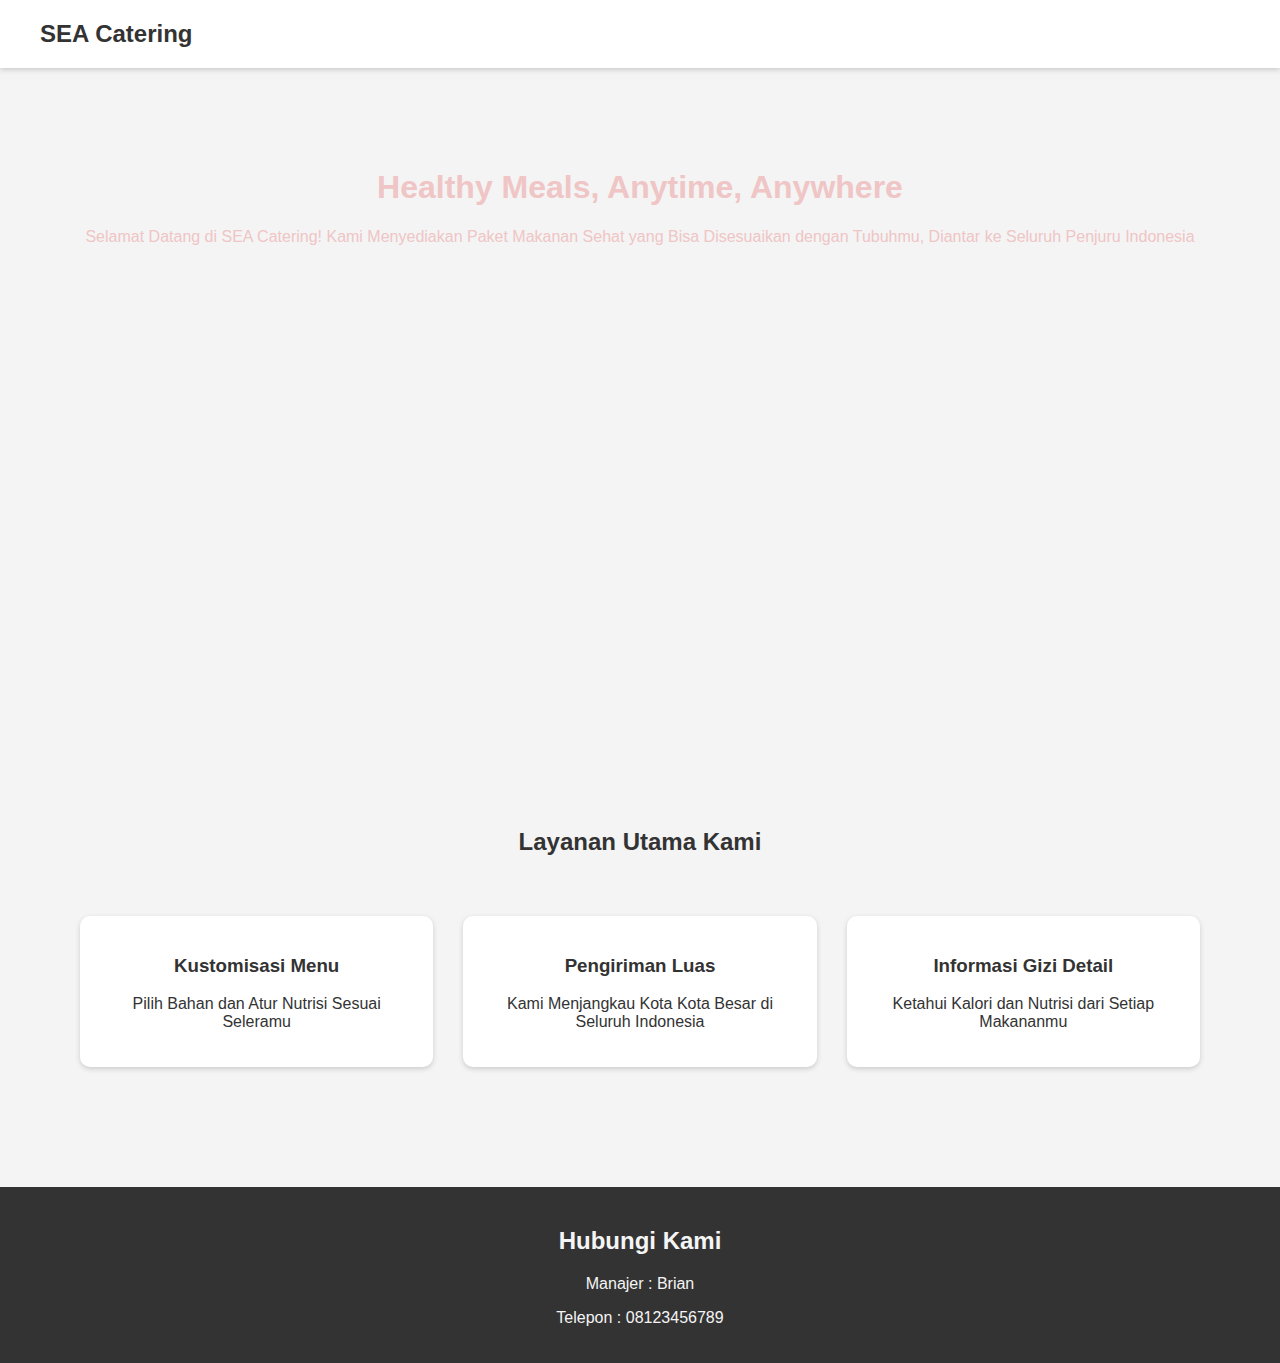
<file: index.html>
<!DOCTYPE html>
<html>
    <head>
        <meta charset="UTF-8">
        <meta name="viewport" content="width=device-width, initial-scale=1.0">
        <title>SEA Catering - Healthy Meals, Anytime, Anywhere </title> 
        <link rel="stylesheet" href="style.css">
    </head>
    <body>
        <header>
            <nav>
                <div class="logo">SEA Catering</div>
            </nav>
        </header>
        <main>
            <section class="hero">
                <h1>Healthy Meals, Anytime, Anywhere</h1>
                <p>Selamat Datang di SEA Catering! Kami Menyediakan Paket Makanan Sehat yang Bisa Disesuaikan dengan Tubuhmu, Diantar ke Seluruh Penjuru Indonesia </p>
            </section>
            <section class="features-section">
            <h2>Layanan Utama Kami</h2>
            <div class="features-grid">
                <div class="feature-card">
                    <h3>Kustomisasi Menu</h3>
                    <p>Pilih Bahan dan Atur Nutrisi Sesuai Seleramu</p>
                </div>
                <div class="feature-card">
                   <h3>Pengiriman Luas</h3>
                   <p>Kami Menjangkau Kota Kota Besar di Seluruh Indonesia</p> 
                </div>
                <div class="feature-card">
                  <h3>Informasi Gizi Detail</h3>
                  <p>Ketahui Kalori dan Nutrisi dari Setiap Makananmu</p>  
                </div>
            </div>
        </section>
        </main>
        <footer>
            <h2>Hubungi Kami</h2>
            <p>Manajer : Brian</p>
            <p>Telepon : 08123456789</p>
        </footer>
    </body>
</html>
</file>
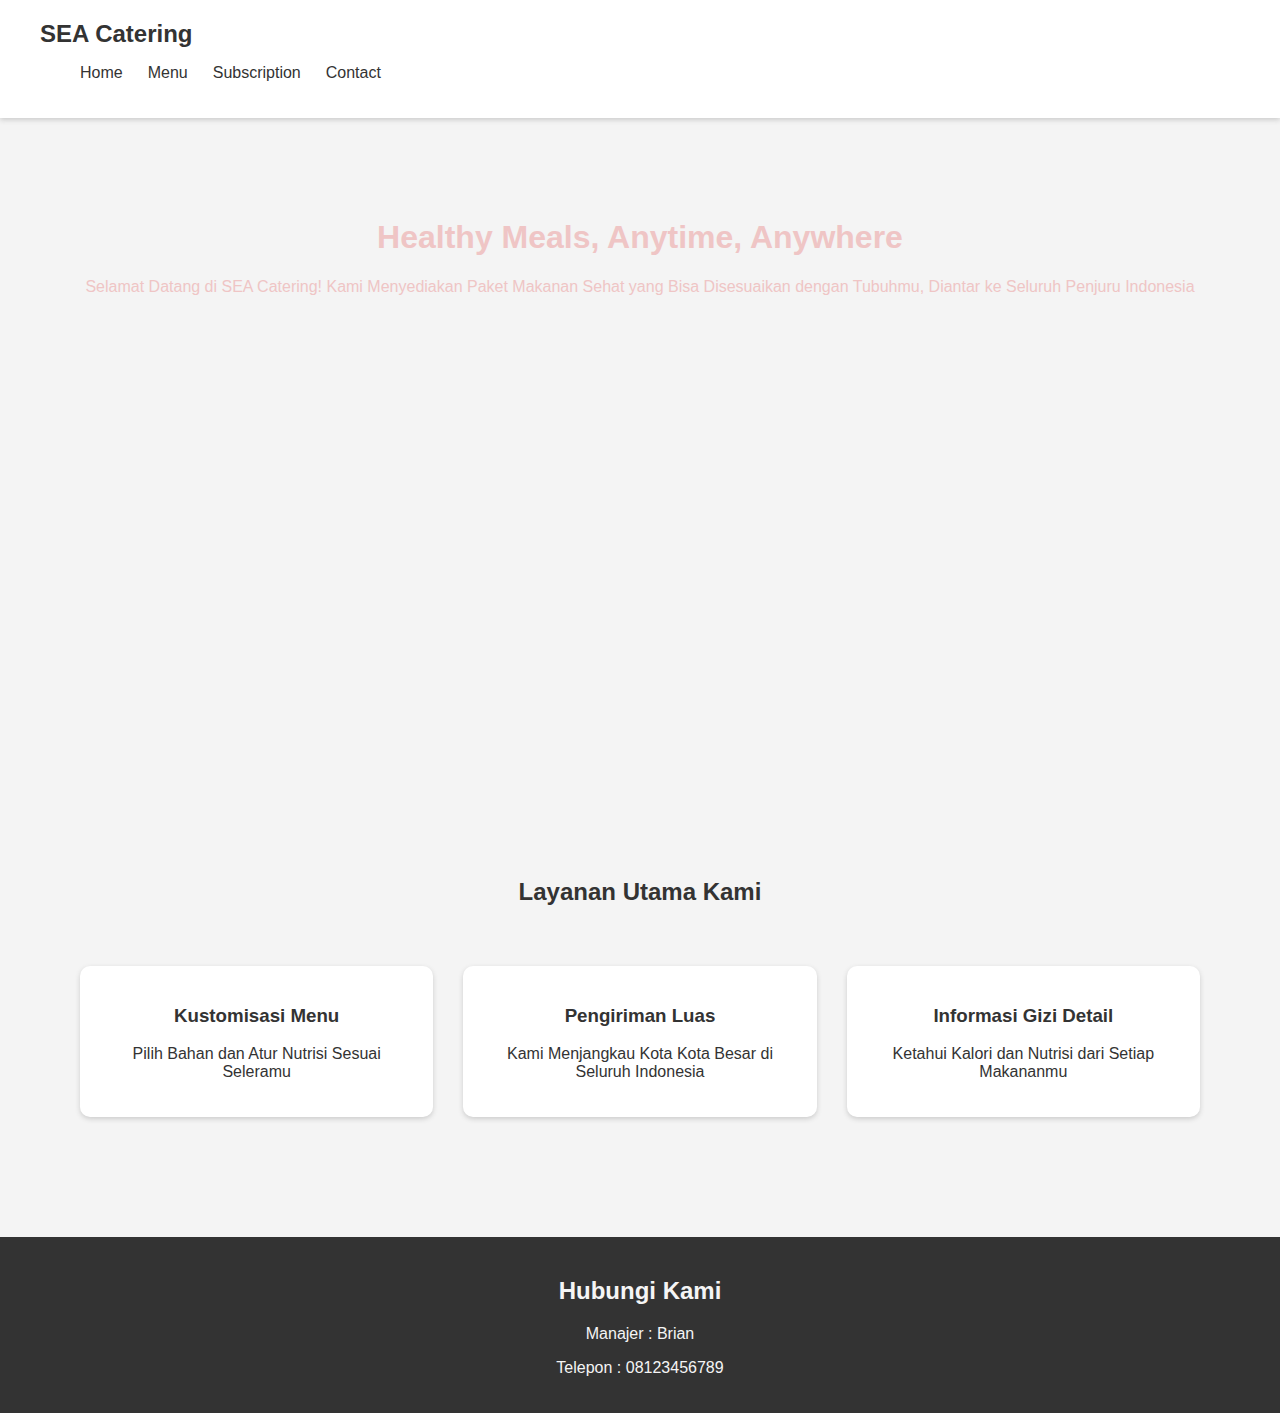
<file: contact.html>
<!DOCTYPE html>
<html>
    <head>
        <meta charset="UTF-8">
        <meta name="viewport" content="width=device-width, initial-scale=1.0">
        <title>SEA Catering - Healthy Meals, Anytime, Anywhere </title> 
        <link rel="stylesheet" href="style.css">
    </head>
    <body>
        <header>
            <nav class="navbar">
                <a href="index.html" class="logo">SEA Catering</a>
                <div class="nav-menu">
                    <ul class="nav-links">
                        <li><a href="index.html">Home</a></li>
                        <li><a href="menu.html">Menu</a></li>
                        <li><a href="subscription.html">Subscription</a></li>
                        <li><a href="contact.html">Contact</a></li>
                    </ul>
                </div>
                <div class="hamburger-menu">
                    <span class="bar"></span>
                    <span class="bar"></span>
                    <span class="bar"></span>
                </div>
            </nav>
        </header>
        <main>
            <section class="hero">
                <h1>Healthy Meals, Anytime, Anywhere</h1>
                <p>Selamat Datang di SEA Catering! Kami Menyediakan Paket Makanan Sehat yang Bisa Disesuaikan dengan Tubuhmu, Diantar ke Seluruh Penjuru Indonesia </p>
            </section>
            <section class="features-section">
            <h2>Layanan Utama Kami</h2>
            <div class="features-grid">
                <div class="feature-card">
                    <h3>Kustomisasi Menu</h3>
                    <p>Pilih Bahan dan Atur Nutrisi Sesuai Seleramu</p>
                </div>
                <div class="feature-card">
                   <h3>Pengiriman Luas</h3>
                   <p>Kami Menjangkau Kota Kota Besar di Seluruh Indonesia</p> 
                </div>
                <div class="feature-card">
                  <h3>Informasi Gizi Detail</h3>
                  <p>Ketahui Kalori dan Nutrisi dari Setiap Makananmu</p>  
                </div>
            </div>
        </section>
        </main>
        <footer>
            <h2>Hubungi Kami</h2>
            <p>Manajer : Brian</p>
            <p>Telepon : 08123456789</p>
        </footer>
        <script src="script.js"></script>
    </body>
</html>
</file>
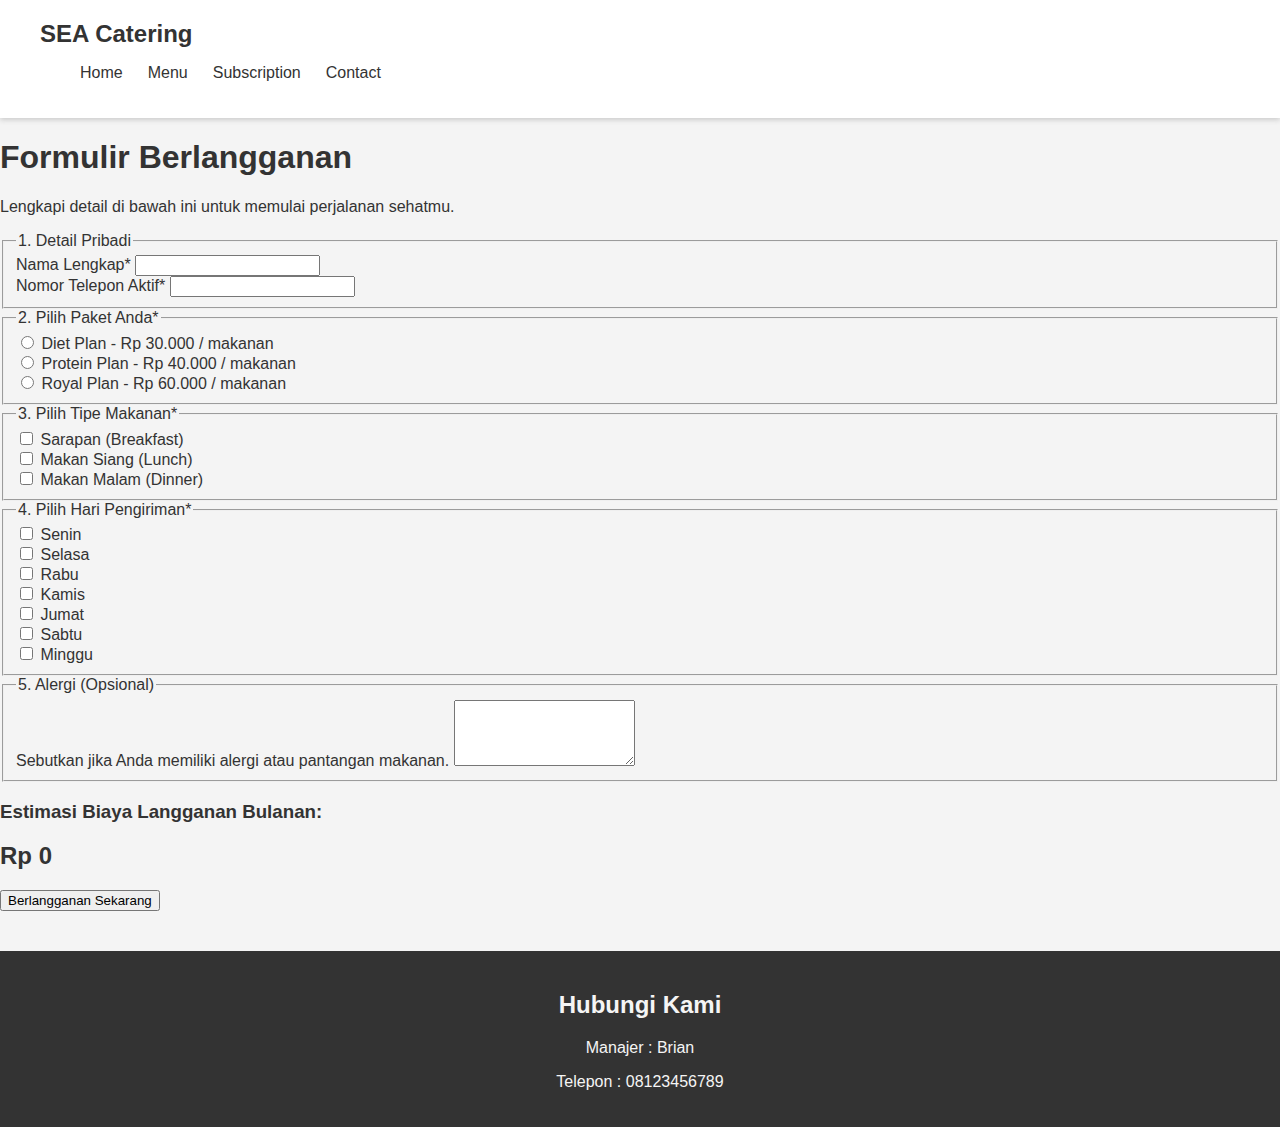
<file: subscription.html>
<!DOCTYPE html>
<html>
    <head>
        <meta charset="UTF-8">
        <meta name="viewport" content="width=device-width, initial-scale=1.0">
        <title>SEA Catering - Healthy Meals, Anytime, Anywhere </title> 
        <link rel="stylesheet" href="style.css">
    </head>
    <body>
        <header>
            <nav class="navbar">
                <a href="index.html" class="logo">SEA Catering</a>
                <div class="nav-menu">
                    <ul class="nav-links">
                        <li><a href="index.html">Home</a></li>
                        <li><a href="menu.html">Menu</a></li>
                        <li><a href="subscription.html">Subscription</a></li>
                        <li><a href="contact.html">Contact</a></li>
                    </ul>
                </div>
                <div class="hamburger-menu">
                    <span class="bar"></span>
                    <span class="bar"></span>
                    <span class="bar"></span>
                </div>
            </nav>
        </header>
        <main>
            <div class="subscription-container">
                <h1 class="page-title">Formulir Berlangganan</h1>
                <p class="page-subtitle">Lengkapi detail di bawah ini untuk memulai perjalanan sehatmu.</p>
            
                <form id="subscription-form">
                    <fieldset>
                        <legend>1. Detail Pribadi</legend>
                        <div class="form-group">
                            <label for="fullName">Nama Lengkap*</label>
                            <input type="text" id="fullName" name="fullName" required>
                        </div>
                        <div class="form-group">
                            <label for="phoneNumber">Nomor Telepon Aktif*</label>
                            <input type="tel" id="phoneNumber" name="phoneNumber" required>
                        </div>
                    </fieldset>
            
                    <fieldset>
                        <legend>2. Pilih Paket Anda*</legend>
                        <div class="radio-group">
                            <input type="radio" id="dietPlan" name="plan" value="30000" required>
                            <label for="dietPlan">Diet Plan - Rp 30.000 / makanan</label>
                        </div>
                        <div class="radio-group">
                            <input type="radio" id="proteinPlan" name="plan" value="40000" required>
                            <label for="proteinPlan">Protein Plan - Rp 40.000 / makanan</label>
                        </div>
                        <div class="radio-group">
                            <input type="radio" id="royalPlan" name="plan" value="60000" required>
                            <label for="royalPlan">Royal Plan - Rp 60.000 / makanan</label>
                        </div>
                    </fieldset>
            
                    <fieldset>
                        <legend>3. Pilih Tipe Makanan*</legend>
                        <div class="checkbox-group">
                            <input type="checkbox" id="breakfast" name="mealType" value="breakfast">
                            <label for="breakfast">Sarapan (Breakfast)</label>
                        </div>
                        <div class="checkbox-group">
                            <input type="checkbox" id="lunch" name="mealType" value="lunch">
                            <label for="lunch">Makan Siang (Lunch)</label>
                        </div>
                        <div class="checkbox-group">
                            <input type="checkbox" id="dinner" name="mealType" value="dinner">
                            <label for="dinner">Makan Malam (Dinner)</label>
                        </div>
                    </fieldset>
            
                    <fieldset>
                        <legend>4. Pilih Hari Pengiriman*</legend>
                        <div class="checkbox-grid">
                            <div class="checkbox-group">
                                <input type="checkbox" id="mon" name="deliveryDay" value="mon">
                                <label for="mon">Senin</label>
                            </div>
                            <div class="checkbox-group">
                                <input type="checkbox" id="tue" name="deliveryDay" value="tue">
                                <label for="tue">Selasa</label>
                            </div>
                            <div class="checkbox-group">
                                <input type="checkbox" id="wed" name="deliveryDay" value="wed">
                                <label for="wed">Rabu</label>
                            </div>
                            <div class="checkbox-group">
                                <input type="checkbox" id="thu" name="deliveryDay" value="thu">
                                <label for="thu">Kamis</label>
                            </div>
                            <div class="checkbox-group">
                                <input type="checkbox" id="fri" name="deliveryDay" value="fri">
                                <label for="fri">Jumat</label>
                            </div>
                            <div class="checkbox-group">
                                <input type="checkbox" id="sat" name="deliveryDay" value="sat">
                                <label for="sat">Sabtu</label>
                            </div>
                            <div class="checkbox-group">
                                <input type="checkbox" id="sun" name="deliveryDay" value="sun">
                                <label for="sun">Minggu</label>
                            </div>
                        </div>
                    </fieldset>
                    
                    <fieldset>
                        <legend>5. Alergi (Opsional)</legend>
                        <div class="form-group">
                            <label for="allergies">Sebutkan jika Anda memiliki alergi atau pantangan makanan.</label>
                            <textarea id="allergies" name="allergies" rows="4"></textarea>
                        </div>
                    </fieldset>
            
                    <div class="price-calculation">
                        <h3>Estimasi Biaya Langganan Bulanan:</h3>
                        <h2 id="total-price">Rp 0</h2>
                    </div>
            
                    <button type="submit" class="submit-btn">Berlangganan Sekarang</button>
                </form>
            </div>
            </main>
        <footer>
            <h2>Hubungi Kami</h2>
            <p>Manajer : Brian</p>
            <p>Telepon : 08123456789</p>
        </footer>
        <script src="script.js"></script>
    </body>
</html>
</file>
<file: style.css>
body {
    margin: 0;
    font-family: sans-serif;
    background-color: #f4f4f4;
    color: #333;
}
header {
    background-color: white;
    padding: 20px 40px;
    box-shadow: 0px 2px 5px #ccc;
}
.logo {
    font-weight: bold;
    font-size: 24px;
}
.hero {
    background-image: url("https://images.pexels.com/photos/1640777/pexels-photo-1640777.jpeg?auto=compress&cs=tinysrgb&w=1260&h=750&dpr=1");
    background-size: cover;
    background-position: center;

    height: 60vh;
    text-align: center;
    color: rgb(239, 197, 197);

    padding: 80px 20px;
}
.features-section {
    padding: 40px;
    text-align: center;
}
.features-grid {
    display: grid;
    grid-template-columns: repeat(3, 1fr);
    gap: 30px;
    padding: 40px;
}
.feature-card {
    background-color: white;
    padding: 20px;
    text-align: center;
    box-shadow: 0px 2px 5px #ccc;
    border-radius: 10px;
}
footer {
    background-color: #333;
    color: whitesmoke;
    text-align: center;
    padding: 20px;
    margin-top: 40px;
}
.navbar a {
    text-decoration: none;
    color: #333;
}
.nav-menu ul {
    list-style: none;
    display: flex;
    gap: 25px;
}
.nav-menu a:hover {
    color: #6a11cb;
}
.nav-links .active {
    color: #6a11cb;
    border-bottom: 2px solid #6a11cb;
    padding-bottom: 5px;
}
.hamburger-menu {
    display: none;
    cursor: pointer;
}
.hamburger-menu .bar {
    display: block;
    width: 25px;
    height: 3px;
    margin: 5px auto;
    background-color: #333;
    transition: all 0.3s ease-in-out;
}
@media (max-width: 768px) {
    .nav-menu {
        display: none;
    }
    .hamburger-menu {
        display: block;
    }
    .nav-menu.active {
        display: flex; 
        flex-direction: column; 
        position: absolute;
        top: 70px; 
        left: 0;
        width: 100%;
        background-color: white;
        padding: 1rem 0;
        box-shadow: 0 4px 8px rgba(0,0,0,0.1);
    }
    .nav-menu.active li {
        padding: 0.5rem 0;
    }
    .hamburger-menu.active .bar:nth-child(2) {
        opacity: 0;
    }
    .hamburger-menu.active .bar:nth-child(1) {
        transform: translateY(8px) rotate(45deg);
    }
    .hamburger-menu.active .bar:nth-child(3) {
        transform: translateY(-8px) rotate(-45deg);
    }
    .hero h1 {
        font-size: 2.2rem;
    }
    .hero p {
        font-size: 1rem;
    }
    .features-grid {
        grid-template-columns: 1fr; 
        padding: 20px;
    }
}
</file>
